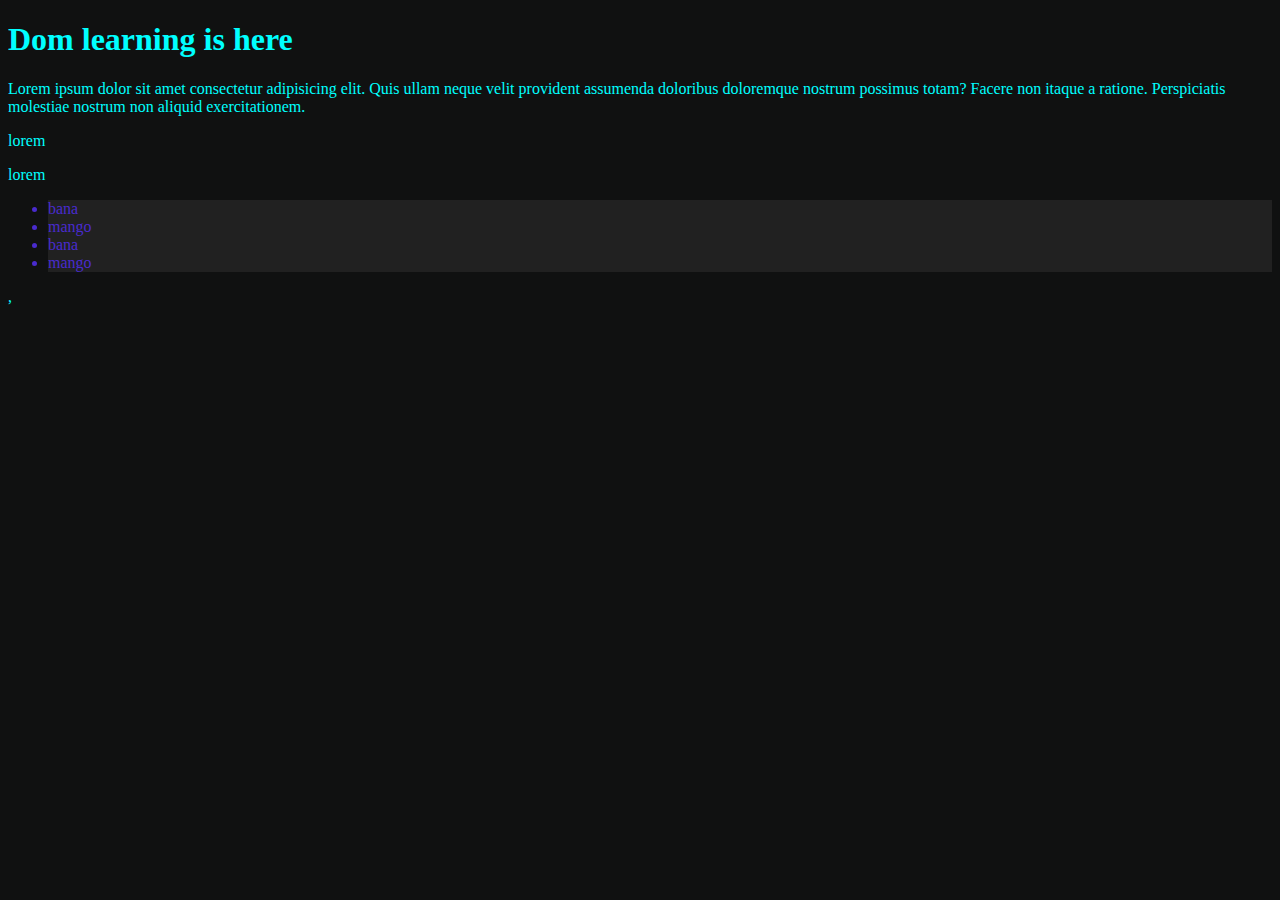
<file: 03Dom/one.html>
<!DOCTYPE html>
<html lang="en">
<head>
    <meta charset="UTF-8">
    <meta name="viewport" content="width=device-width, initial-scale=1.0">
    <title>Dom Learning</title>
    <style>
        .bg{
          background-color: rgb(16, 17, 17);
          color: aqua;
        }
        .li{
            color:rgb(73, 43, 206);
            background-color: #212121;
        }
    </style>
</head>
<body class="bg">
    <div >
        <h1 class="heading">Dom learning is here </h1>
        <p id="paragraph">Lorem ipsum dolor sit amet consectetur adipisicing elit. Quis ullam neque velit provident assumenda doloribus doloremque nostrum possimus totam? Facere non itaque a ratione. Perspiciatis molestiae nostrum non aliquid exercitationem.</p>
        <p>lorem</p>
         <p>lorem</p>
         <ul class="list">
            <li class="li" >bana </li>
            <li class="li">mango</li>
             <li class="li">bana </li>
            <li class="li">mango</li>
         </ul>
    </div>
   
</body>
,<script>
    const list = document.querySelector('.list');
    list.setAttribute('class', 'list', 'hello');
  let btn = document.createElement('button');
  btn.innerText = "click";
  btn.style.color = "green";
  btn.style.borderRadius = '20px';
  btn.style.width = '40px';
  console.log("hello");
  list.prepend(btn);
  btn.remove();
</script>
</html>
</file>
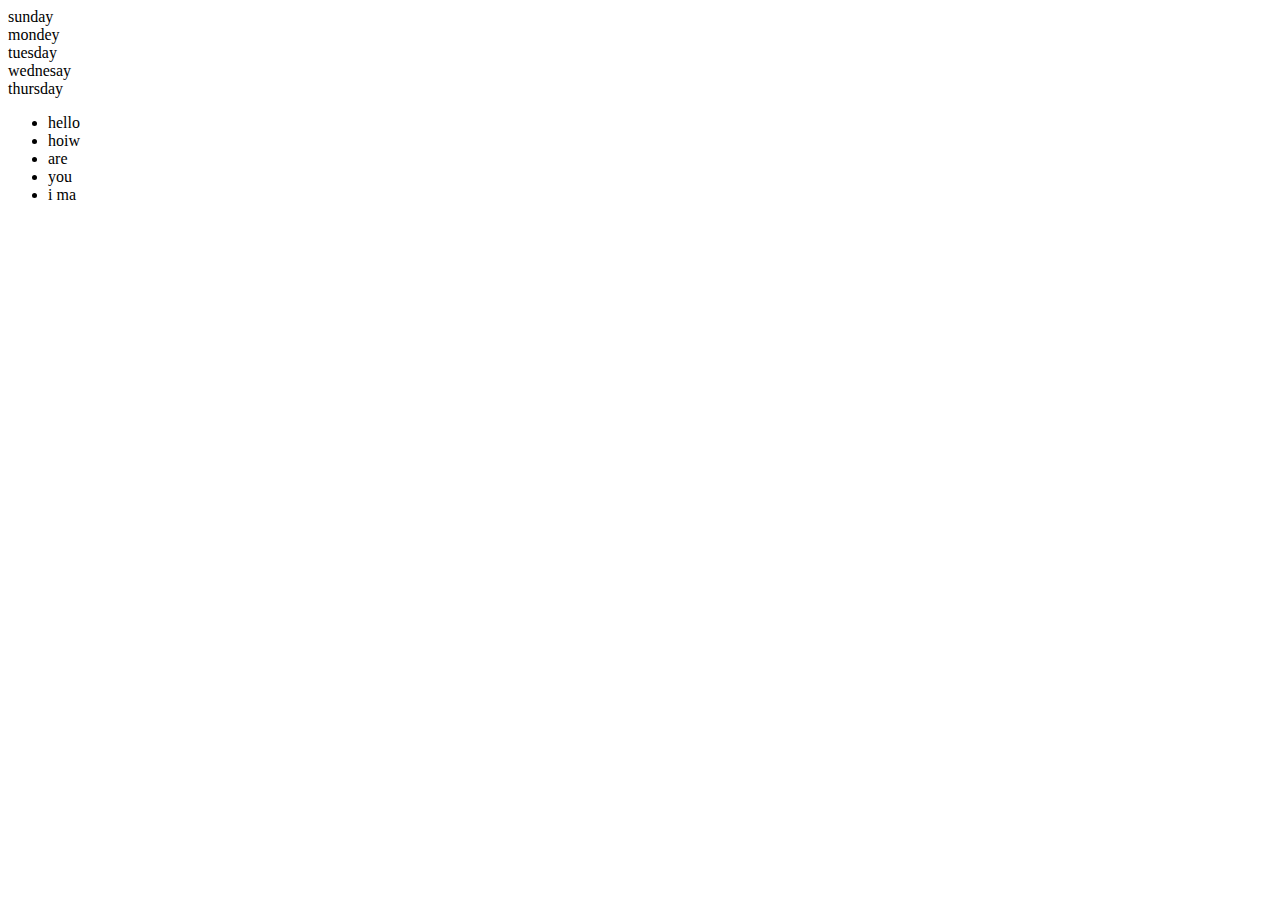
<file: 03Dom/two.html>
<!DOCTYPE html>
<html lang="en">
<head>
    <meta charset="UTF-8">
    <meta name="viewport" content="width=device-width, initial-scale=1.0">
    <title>Document</title>
</head>
<body>
    <div class="parent">
        <div class="day">sunday</div>
        <div class="day">mondey</div>
        <div class="day">tuesday</div>
        <div class="day">wednesay</div>
        <div class="day">thursday</div>

        <ul class="list">
            <li id="allList">hello</li>
            <li id="allList">hoiw</li>
            <li id="allList">are</li>
            <li id="allList">you</li>
            <li id="allList">i ma</li>
        </ul>
    </div>
    
</body>
<script>
       let pare = document.querySelector('.parent') ;
       console.log(pare);
       console.log(pare.children);
    </script>
</html>
</file>
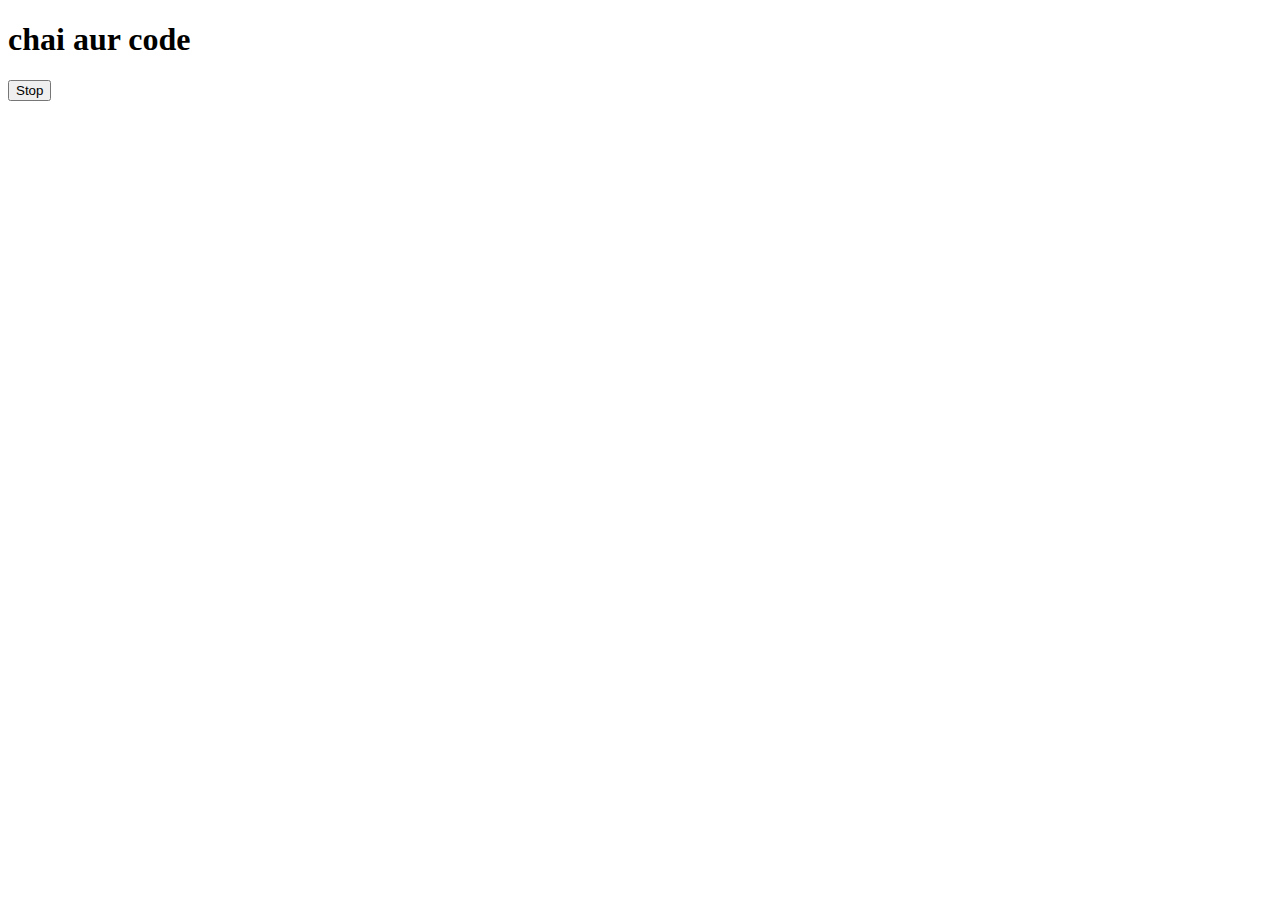
<file: Async02_project/one.html>
<!DOCTYPE html>
<html lang="en">
<head>
    <meta charset="UTF-8">
    <meta name="viewport" content="width=device-width, initial-scale=1.0">
    <title>Document</title>
</head>
<body>
    <h1>chai aur code</h1>
    <button id="stop"> Stop</button>
</body>
<script>
//     // const sayHello = function(){
//     //     console.log("hello!")
//     // };
    // setTimeout(sayHello,2000); /// refrenceprint 
    const changeText = function(){
    document.querySelector('h1').innerHTML = "Best js Series";
    console.log("hello")
   }   
   const changeMe = setTimeout(changeText,2000);
document.querySelector('#stop').addEventListener('click', function(){
    clearTimeout(changeMe); // stop event before occur
    console.log("stopped");
});

   

</script>
</html>
</file>
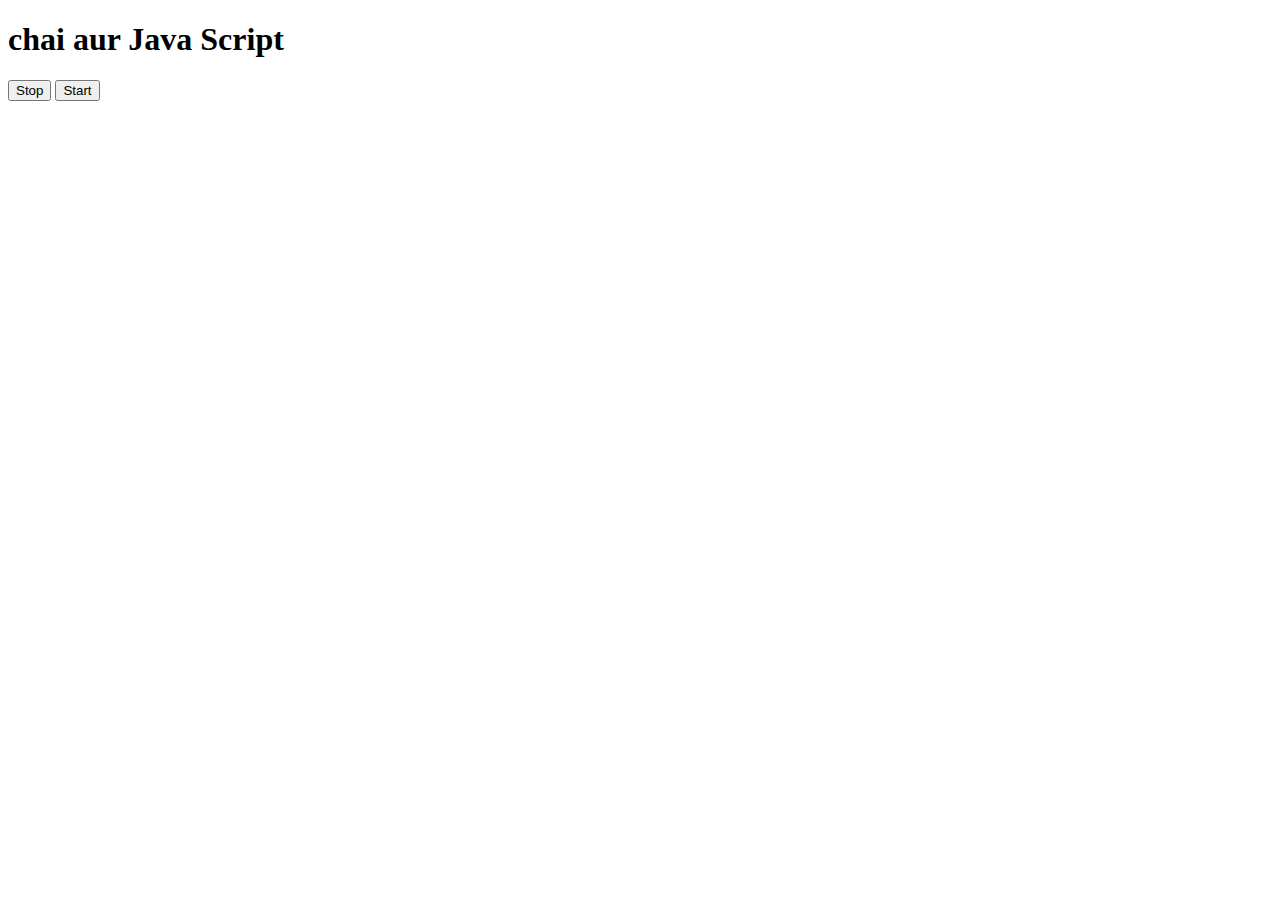
<file: Async02_project/two.html>
<!DOCTYPE html>
<html lang="en">
<head>
    <meta charset="UTF-8">
    <meta name="viewport" content="width=device-width, initial-scale=1.0">
    <title>Document</title>
</head>
<body>
    <h1>chai aur Java Script</h1>
    <button id="stop"> Stop</button>
    <button id="start"> Start</button>
</body>
<script>
    const sayDate = function(str){
    console.log(str, Date.now());
};
const intervalId = setInterval(sayDatdfe , 1000, "hi") // here hi that is third varriable is argumennt for the function if write hello in console it nor call say hello functuiojn
clearInterval(intervalId);
</script>
</html>
</file>
